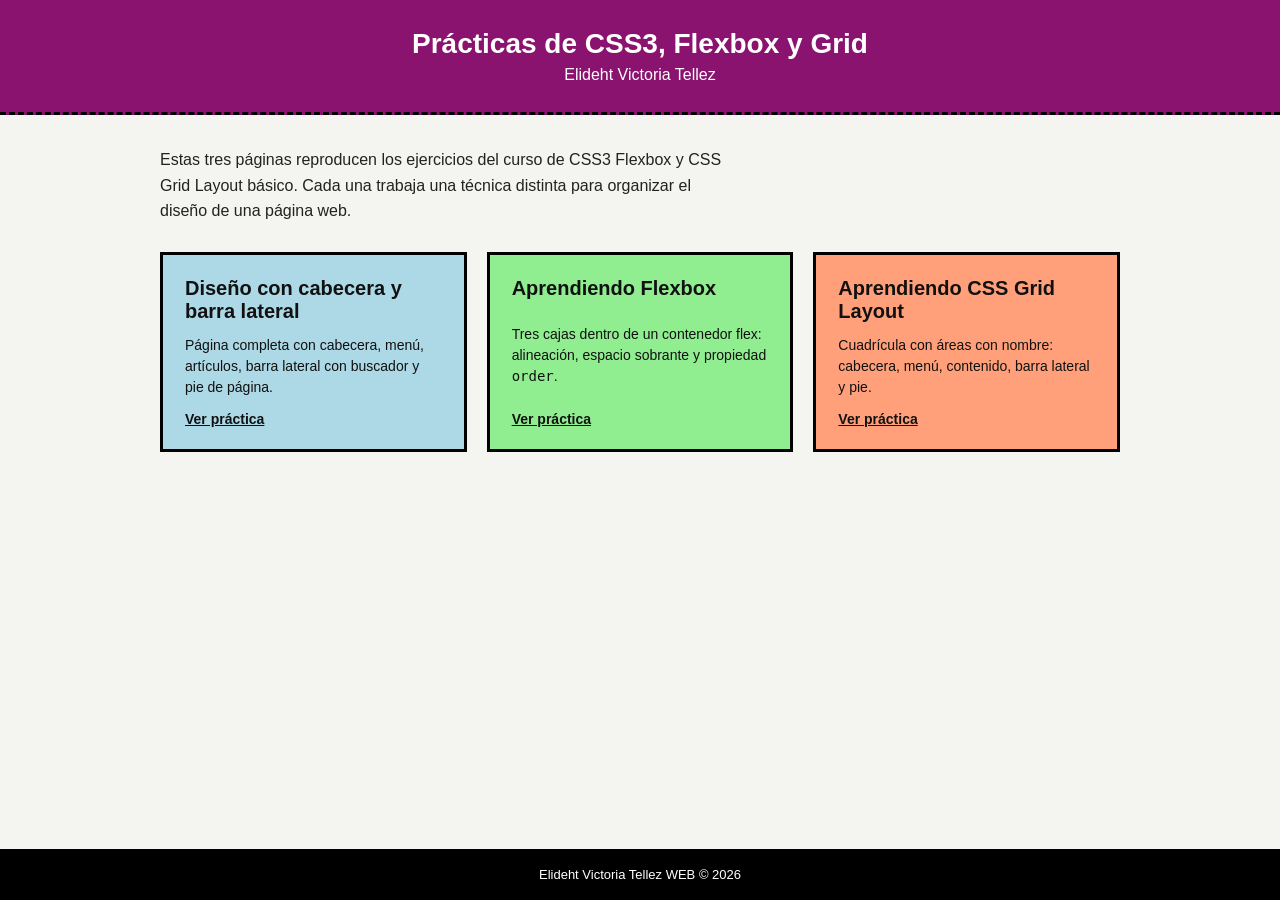
<file: index.html>
<!DOCTYPE html>
<html lang="es">
<head>
    <meta charset="UTF-8">
    <meta name="viewport" content="width=device-width, initial-scale=1.0">
    <title>Prácticas de CSS - Elideht Victoria Tellez</title>
    <link rel="stylesheet" href="style.css">
</head>
<body>

    <header>
        <h1>Prácticas de CSS3, Flexbox y Grid</h1>
        <p>Elideht Victoria Tellez</p>
    </header>

    <main>
        <p class="intro">
            Estas tres páginas reproducen los ejercicios del curso de CSS3 Flexbox y
            CSS Grid Layout básico. Cada una trabaja una técnica distinta para
            organizar el diseño de una página web.
        </p>

        <section class="tarjetas">

            <a class="tarjeta layout" href="layout/index.html">
                <h2>Diseño con cabecera y barra lateral</h2>
                <p>Página completa con cabecera, menú, artículos, barra lateral con buscador y pie de página.</p>
                <span>Ver práctica</span>
            </a>

            <a class="tarjeta flexbox" href="flexbox/index.html">
                <h2>Aprendiendo Flexbox</h2>
                <p>Tres cajas dentro de un contenedor flex: alineación, espacio sobrante y propiedad <code>order</code>.</p>
                <span>Ver práctica</span>
            </a>

            <a class="tarjeta grid" href="grid/index.html">
                <h2>Aprendiendo CSS Grid Layout</h2>
                <p>Cuadrícula con áreas con nombre: cabecera, menú, contenido, barra lateral y pie.</p>
                <span>Ver práctica</span>
            </a>

        </section>
    </main>

    <footer>
        <p>Elideht Victoria Tellez WEB &copy; 2026</p>
    </footer>

</body>
</html>
</file>
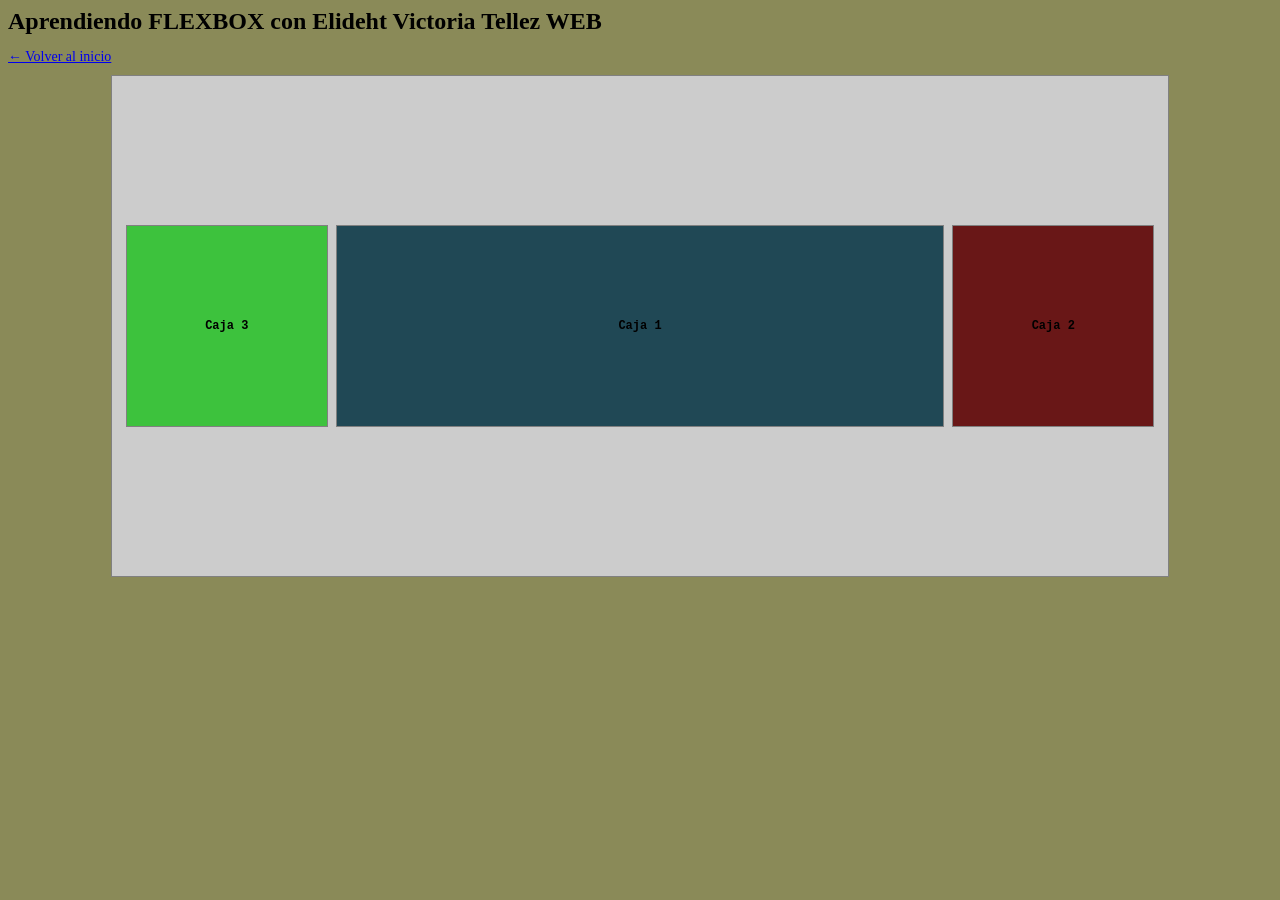
<file: flexbox/index.html>
<!DOCTYPE html>
<html lang="es">
<head>
    <meta charset="UTF-8">
    <meta name="viewport" content="width=device-width, initial-scale=1.0">
    <title>Aprendiendo Flexbox</title>
    <link rel="stylesheet" href="style.css">
</head>
<body>

    <h1>Aprendiendo FLEXBOX con Elideht Victoria Tellez WEB</h1>
    <p class="volver"><a href="../index.html">&larr; Volver al inicio</a></p>

    <div class="contenedor">
        <div class="caja caja1">Caja 1</div>
        <div class="caja caja2">Caja 2</div>
        <div class="caja caja3">Caja 3</div>
    </div>

</body>
</html>
</file>
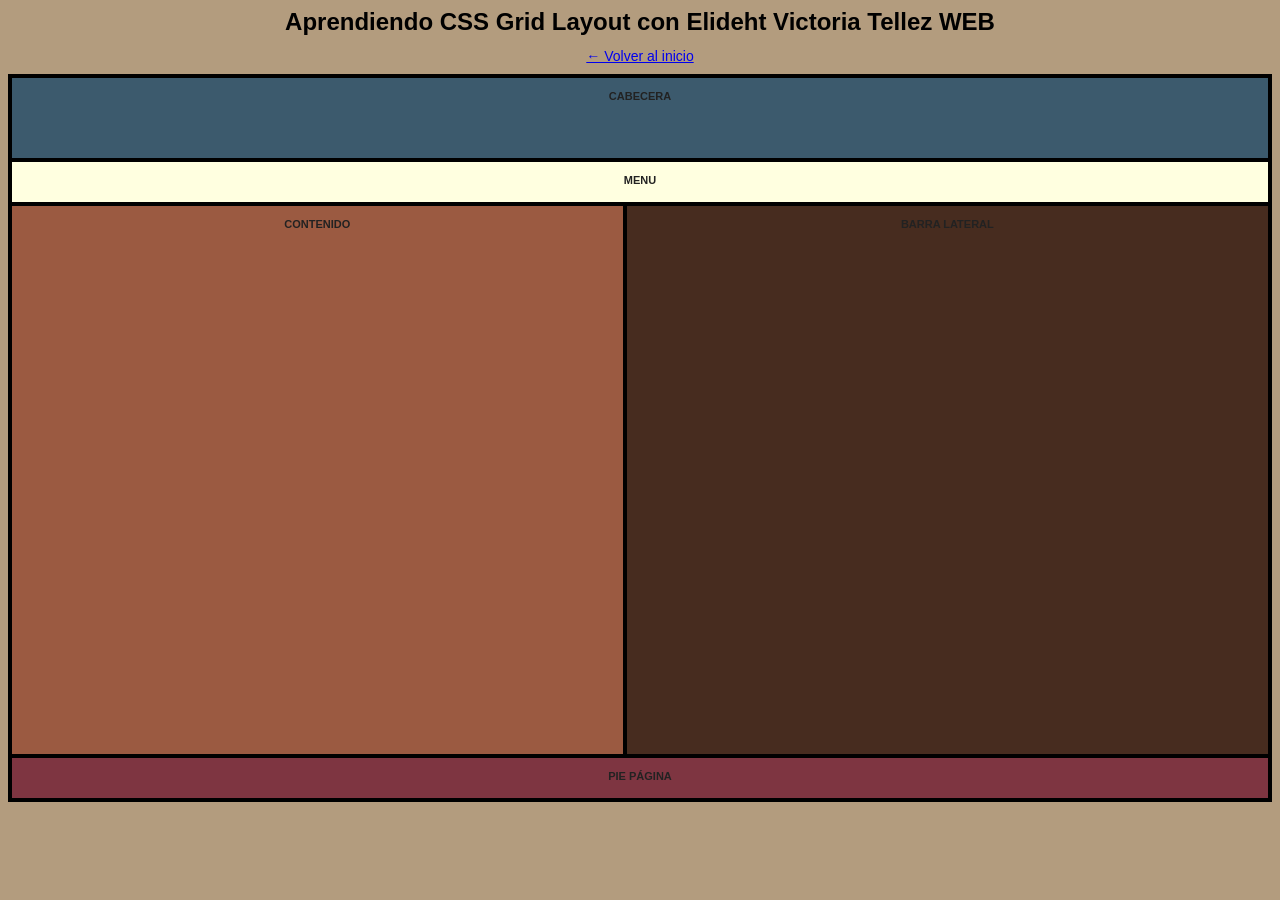
<file: grid/index.html>
<!DOCTYPE html>
<html lang="es">
<head>
    <meta charset="UTF-8">
    <meta name="viewport" content="width=device-width, initial-scale=1.0">
    <title>Aprendiendo CSS Grid Layout</title>
    <link rel="stylesheet" href="style.css">
</head>
<body>

    <h1>Aprendiendo CSS Grid Layout con Elideht Victoria Tellez WEB</h1>
    <p class="volver"><a href="../index.html">&larr; Volver al inicio</a></p>

    <div class="contenedor">
        <div class="cabecera">CABECERA</div>
        <div class="menu">MENU</div>
        <div class="contenido">CONTENIDO</div>
        <div class="barra-lateral">BARRA LATERAL</div>
        <div class="pie">PIE PÁGINA</div>
    </div>

</body>
</html>
</file>
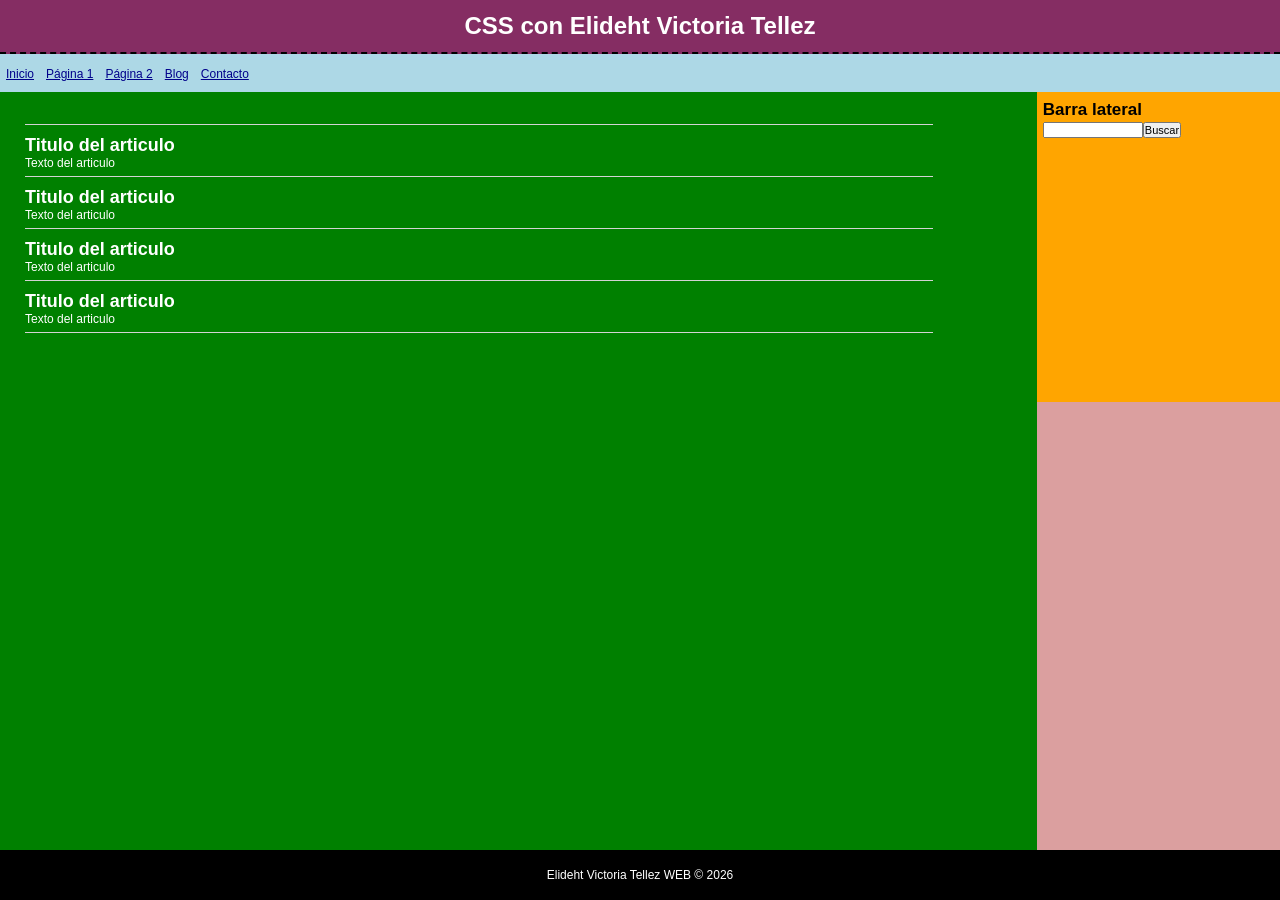
<file: layout/index.html>
<!DOCTYPE html>
<html lang="es">
<head>
    <meta charset="UTF-8">
    <meta name="viewport" content="width=device-width, initial-scale=1.0">
    <title>CSS con Elideht Victoria Tellez</title>
    <link rel="stylesheet" href="style.css">
</head>
<body>

    <header>
        <h1>CSS con Elideht Victoria Tellez</h1>
    </header>

    <nav>
        <ul>
            <li><a href="../index.html">Inicio</a></li>
            <li><a href="#">Página 1</a></li>
            <li><a href="#">Página 2</a></li>
            <li><a href="#">Blog</a></li>
            <li><a href="#">Contacto</a></li>
        </ul>
    </nav>

    <div class="contenedor">

        <section>
            <article>
                <h2>Titulo del articulo</h2>
                <p>Texto del articulo</p>
            </article>
            <article>
                <h2>Titulo del articulo</h2>
                <p>Texto del articulo</p>
            </article>
            <article>
                <h2>Titulo del articulo</h2>
                <p>Texto del articulo</p>
            </article>
            <article>
                <h2>Titulo del articulo</h2>
                <p>Texto del articulo</p>
            </article>
        </section>

        <aside>
            <h3>Barra lateral</h3>
            <form action="#">
                <input type="search" name="busqueda" aria-label="Buscar">
                <input type="submit" value="Buscar">
            </form>
        </aside>

    </div>

    <footer>
        <p>Elideht Victoria Tellez WEB &copy; 2026</p>
    </footer>

</body>
</html>
</file>
<file: style.css>
* {
    margin: 0;
    padding: 0;
    box-sizing: border-box;
}

body {
    font-family: Arial, Helvetica, sans-serif;
    background: #f4f4f0;
    color: #222;
    min-height: 100vh;
    display: flex;              /* Flexbox: el pie queda siempre abajo */
    flex-direction: column;
}

header {
    background: rgb(138, 19, 112);
    color: white;
    text-align: center;
    padding: 28px 20px;
    border-bottom: 3px dashed black;
}

header h1 {
    font-size: 28px;
    margin-bottom: 6px;
}

header p {
    font-size: 16px;
}

main {
    flex: 1;
    width: 100%;
    max-width: 1000px;
    margin: 0 auto;
    padding: 32px 20px;
}

.intro {
    max-width: 65ch;
    line-height: 1.6;
    margin-bottom: 28px;
}

/* Grid: tarjetas en columnas que se adaptan al ancho */
.tarjetas {
    display: grid;
    grid-template-columns: repeat(auto-fit, minmax(260px, 1fr));
    gap: 20px;
}

.tarjeta {
    display: flex;
    flex-direction: column;
    justify-content: space-between;
    gap: 12px;
    padding: 22px;
    min-height: 200px;
    color: #111;
    text-decoration: none;
    border: 3px solid black;
}

.tarjeta h2 {
    font-size: 20px;
}

.tarjeta p {
    font-size: 14px;
    line-height: 1.5;
}

.tarjeta span {
    font-size: 14px;
    font-weight: bold;
    text-decoration: underline;
}

.tarjeta:hover,
.tarjeta:focus-visible {
    background-color: white;
    outline: 3px solid black;
    outline-offset: 2px;
}

.layout  { background: lightblue; }
.flexbox { background: lightgreen; }
.grid    { background: lightsalmon; }

footer {
    background: black;
    color: white;
    text-align: center;
    padding: 18px 10px;
    font-size: 13px;
}
</file>
<file: flexbox/style.css>
body {
    background: rgb(138, 138, 88);
    font-family: "Times New Roman", Times, serif;
    margin: 8px;
}

h1 {
    font-size: 24px;
    margin: 0 0 14px 0;
}

/* Contenedor flex */
.contenedor {
    display: flex;
    flex-direction: row;
    justify-content: space-around;   /* reparte el espacio horizontal */
    align-items: center;             /* centra las cajas en vertical */
    width: 82%;
    height: 500px;
    margin: 0 auto;
    padding: 0 10px;
    background: #cccccc;
    border: 1px solid gray;
}

/* Cajas */
.caja {
    display: flex;
    justify-content: center;
    align-items: center;
    height: 200px;
    margin: 0 4px;
    border: 1px solid gray;
    font-family: "Courier New", Courier, monospace;
    font-size: 12px;
    font-weight: bold;
}

/* Caja 1: ocupa todo el espacio sobrante */
.caja1 {
    flex: 1;
    background: rgb(32, 72, 85);
    order: 2;
}

/* Caja 2: queda a la derecha */
.caja2 {
    width: 200px;
    background: rgb(105, 23, 23);
    order: 3;
}

/* Caja 3: aunque está al final en el HTML, se muestra primero */
.caja3 {
    width: 200px;
    background: rgb(61, 194, 61);
    order: 1;
}

.volver {
    margin: 0 0 10px 0;
    font-size: 14px;
}
</file>
<file: grid/style.css>
body {
    background: rgb(179, 156, 126);
    font-family: Arial, Helvetica, sans-serif;
    margin: 8px;
}

h1 {
    font-size: 24px;
    text-align: center;
    margin: 6px 0 12px 0;
}

/* Contenedor Grid */
.contenedor {
    display: grid;
    grid-template-columns: 1fr 1.05fr;
    grid-template-rows: 80px 40px 1fr 40px;
    grid-template-areas:
        "cabecera cabecera"
        "menu menu"
        "contenido barra"
        "pie pie";
    gap: 4px;
    height: 80vh;
    min-height: 520px;
    padding: 2px;
    background: black;
    border: 2px solid black;
}

/* Texto común a todas las celdas */
.contenedor > div {
    padding-top: 12px;
    text-align: center;
    font-size: 11px;
    font-weight: bold;
    color: #222;
}

.cabecera {
    grid-area: cabecera;
    background: rgb(60, 90, 109);
}

.menu {
    grid-area: menu;
    background: lightyellow;
    padding-top: 14px;
}

.contenido {
    grid-area: contenido;
    background: rgb(155, 90, 65);
}

.barra-lateral {
    grid-area: barra;
    background: #472c1f;
    color: black;
}

.pie {
    grid-area: pie;
    background: rgb(126, 53, 65);
    padding-top: 14px;
}

/* Pantallas pequeñas: una sola columna */
@media (max-width: 600px) {
    .contenedor {
        grid-template-columns: 1fr;
        grid-template-rows: 80px 40px 200px 200px 40px;
        grid-template-areas:
            "cabecera"
            "menu"
            "contenido"
            "barra"
            "pie";
        height: auto;
    }
}

.volver {
    text-align: center;
    margin: 0 0 10px 0;
    font-size: 14px;
}
</file>
<file: layout/style.css>
/* Reset básico */
* {
    margin: 0;
    padding: 0;
    box-sizing: border-box;
}

body {
    font-family: Arial, Helvetica, sans-serif;
    background: rgb(219, 159, 159);
    min-height: 100vh;
    display: flex;
    flex-direction: column;
}

/* ---------- Cabecera ---------- */
header {
    background: rgb(133, 45, 99);
    color: white;
    text-align: center;
    padding: 12px 20px;
    border-bottom: 2px dashed black;
}

header h1 {
    font-size: 24px;
}

/* ---------- Menú ---------- */
nav {
    background: lightblue;
    padding: 10px 6px;
}

nav ul {
    display: flex;
    list-style: none;
}

nav li {
    margin-right: 12px;
}

nav a {
    font-size: 12px;
    color: darkblue;
}

/* ---------- Contenedor principal (Flexbox) ---------- */
.contenedor {
    display: flex;
    flex: 1;               /* ocupa el espacio hasta el pie de página */
    align-items: flex-start;
}

/* ---------- Contenido ---------- */
section {
    flex: 1 1 80%;
    align-self: stretch;
    background: green;
    color: white;
    padding: 32px 25px 0 25px;
    min-height: 348px;
}

article {
    width: 92%;
    border-top: 1px solid lightgray;
    padding: 10px 0 6px 0;
}

article:last-child {
    border-bottom: 1px solid lightgray;
}

article h2 {
    font-size: 18px;
}

article p {
    font-size: 12px;
}

/* ---------- Barra lateral ---------- */
aside {
    flex: 0 0 19%;
    background: orange;
    color: black;
    padding: 8px 6px;
    height: 310px;
}

aside h3 {
    font-size: 17px;
    margin-bottom: 2px;
}

aside form {
    display: flex;
}

aside input[type="search"] {
    width: 100px;
    font-size: 11px;
}

aside input[type="submit"] {
    font-size: 11px;
}

/* ---------- Pie de página ---------- */
footer {
    background: black;
    color: white;
    text-align: center;
    padding: 18px 10px;
}

footer p {
    font-size: 12px;
}

/* ---------- Pantallas pequeñas ---------- */
@media (max-width: 600px) {
    .contenedor {
        flex-direction: column;
    }

    aside {
        flex: none;
        width: 100%;
        height: auto;
    }
}
</file>
